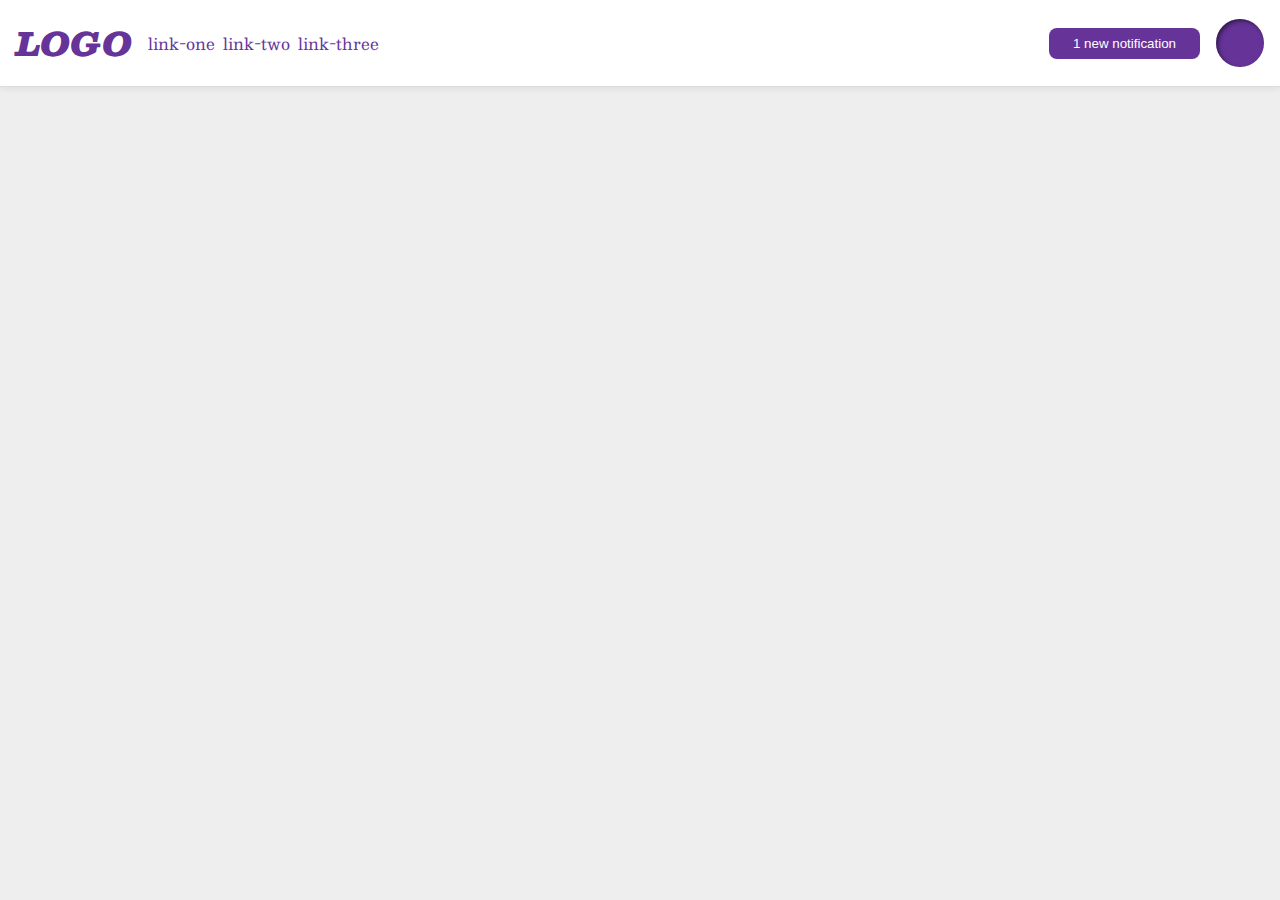
<file: foundations/flex/03-flex-header-2/index.html>
<!DOCTYPE html>
<html lang="en">
  <head>
    <meta charset="UTF-8" />
    <meta http-equiv="X-UA-Compatible" content="IE=edge" />
    <meta name="viewport" content="width=device-width, initial-scale=1.0" />
    <title>Flex Header 2</title>
    <link rel="stylesheet" href="style.css" />
  </head>
  <body>
    <div class="header">
      <div>
        <div class="logo">LOGO</div>
        <ul class="links">
          <li><a href="https://google.com">link-one</a></li>
          <li><a href="https://google.com">link-two</a></li>
          <li><a href="https://google.com">link-three</a></li>
        </ul>
      </div>
      <div>
        <button class="notifications">1 new notification</button>
        <div class="profile-image"></div>
      </div>
    </div>
  </body>
</html>
</file>
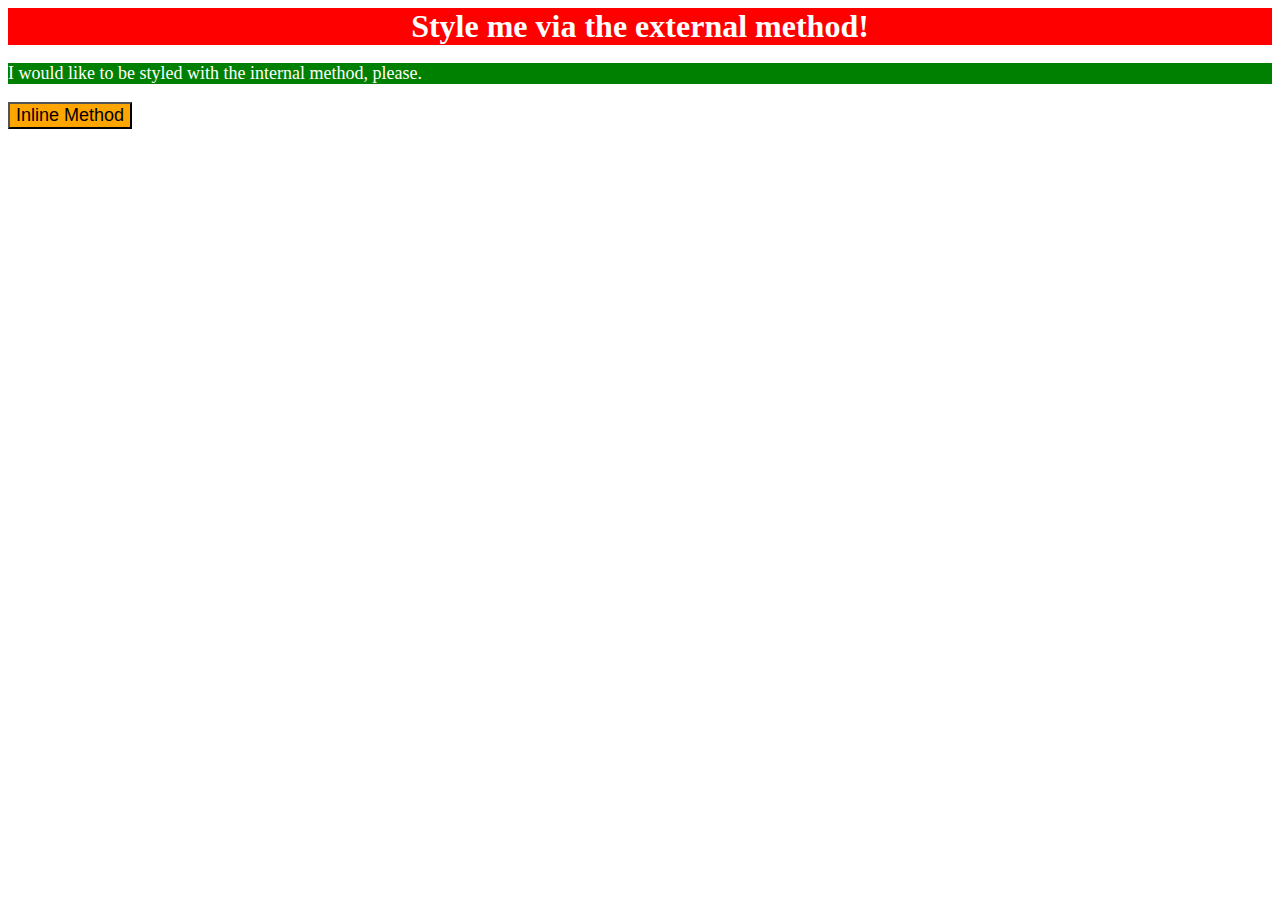
<file: foundations/intro-to-css/01-css-methods/index.html>
<!DOCTYPE html>
<html lang="en">
  <head>
    <meta charset="UTF-8" />
    <meta http-equiv="X-UA-Compatible" content="IE=edge" />
    <meta name="viewport" content="width=device-width, initial-scale=1.0" />
    <title>Methods for Adding CSS</title>
    <style>
      p {
        background-color: green;
        color: white;
        font-size: 18px;
      }
    </style>
    <link rel="stylesheet" href="styles.css" />
  </head>
  <body>
    <div>Style me via the external method!</div>

    <p>I would like to be styled with the internal method, please.</p>
    <button style="background-color: orange; font-size: 18px">
      Inline Method
    </button>
  </body>
</html>
</file>
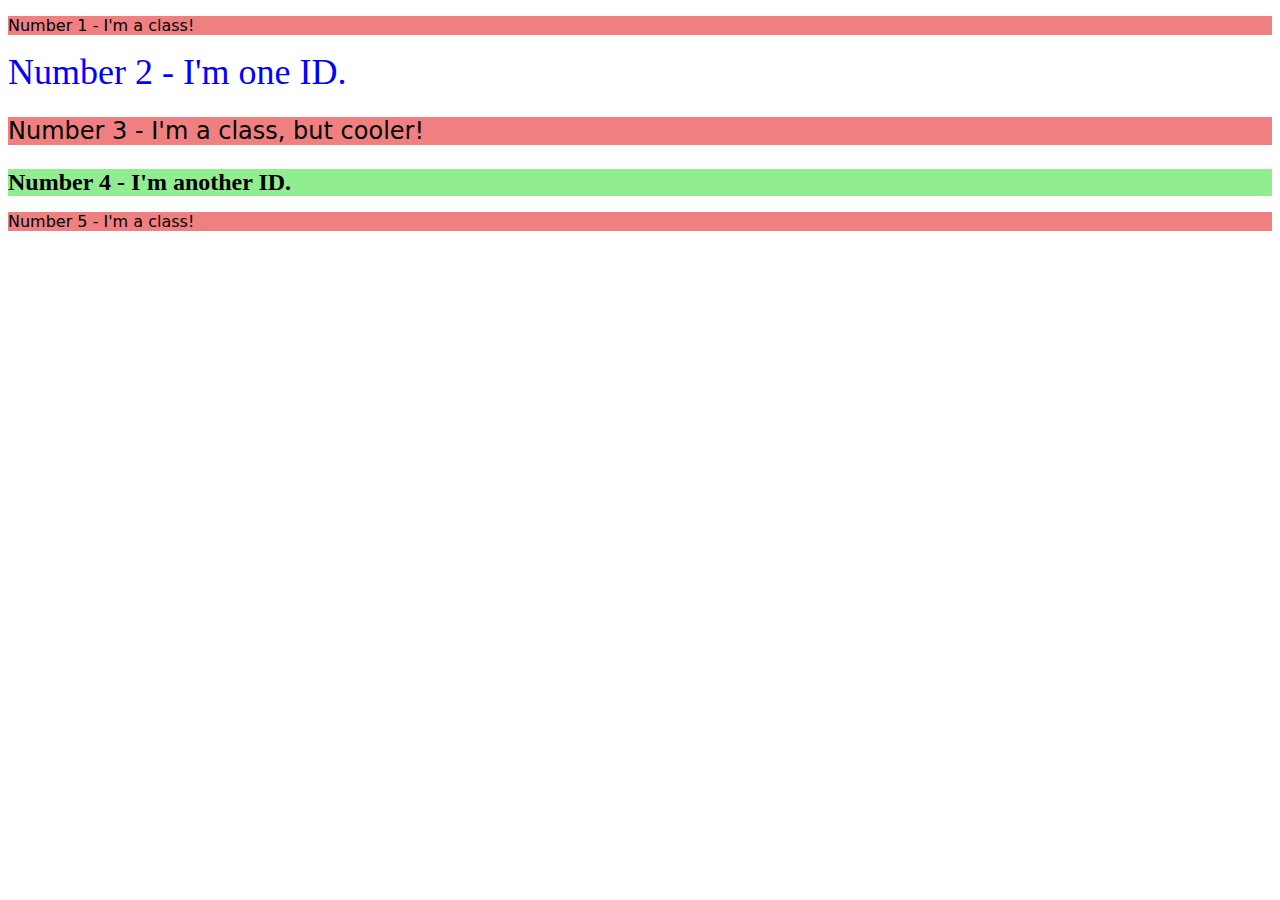
<file: foundations/intro-to-css/02-class-id-selectors/index.html>
<!DOCTYPE html>
<html lang="en">
  <head>
    <meta charset="UTF-8" />
    <meta http-equiv="X-UA-Compatible" content="IE=edge" />
    <meta name="viewport" content="width=device-width, initial-scale=1.0" />
    <title>Class and ID Selectors</title>
    <link rel="stylesheet" href="style.css" />
  </head>
  <body>
    <p class="odd">Number 1 - I'm a class!</p>
    <div id="two">Number 2 - I'm one ID.</div>
    <p class="odd three">Number 3 - I'm a class, but cooler!</p>
    <div id="four">Number 4 - I'm another ID.</div>
    <p class="odd">Number 5 - I'm a class!</p>
  </body>
</html>
</file>
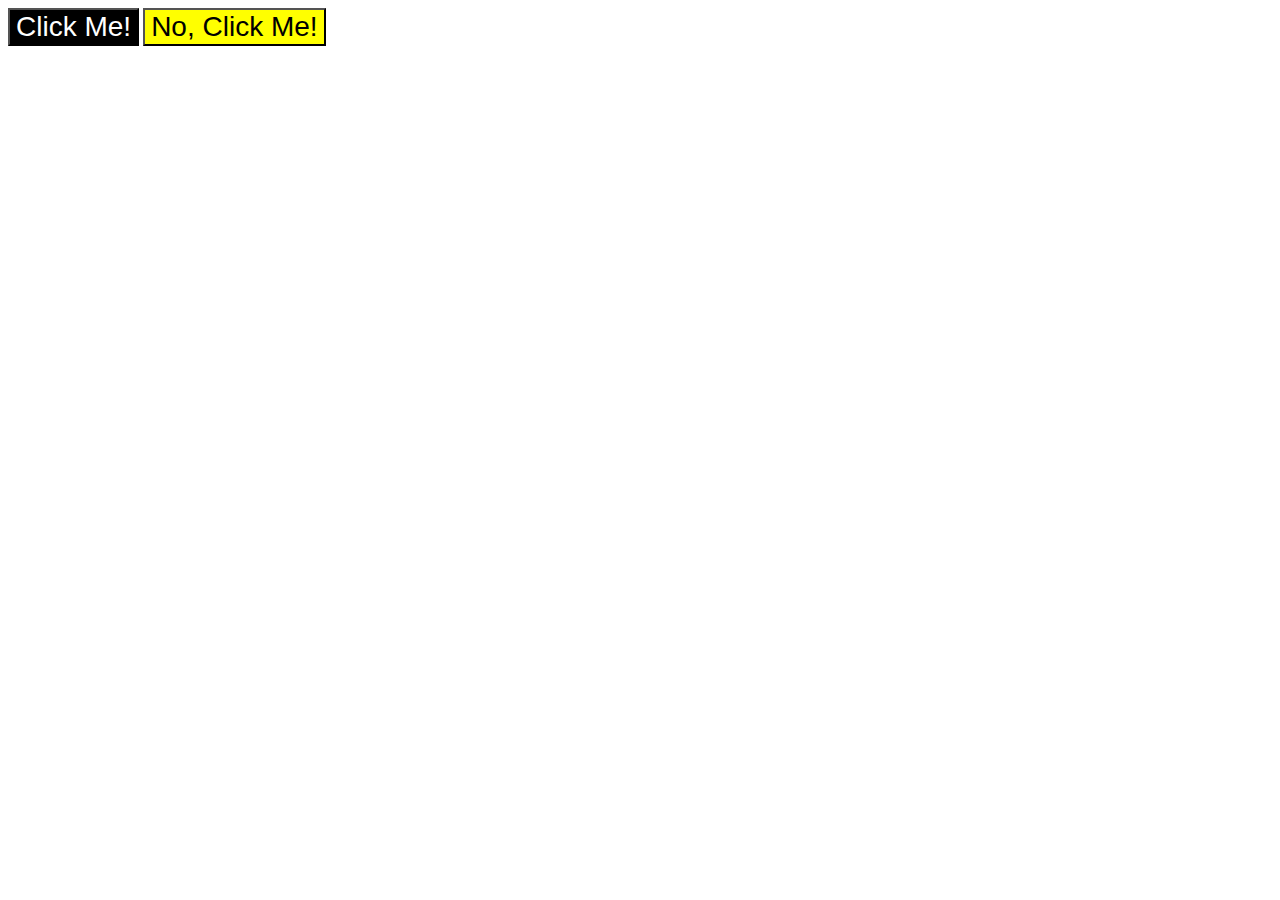
<file: foundations/intro-to-css/03-grouping-selectors/index.html>
<!DOCTYPE html>
<html lang="en">
  <head>
    <meta charset="UTF-8" />
    <meta http-equiv="X-UA-Compatible" content="IE=edge" />
    <meta name="viewport" content="width=device-width, initial-scale=1.0" />
    <title>Grouping Selectors</title>
    <link rel="stylesheet" href="style.css" />
  </head>
  <body>
    <button class="btn--accept">Click Me!</button>
    <button class="btn--reject">No, Click Me!</button>
  </body>
</html>
</file>
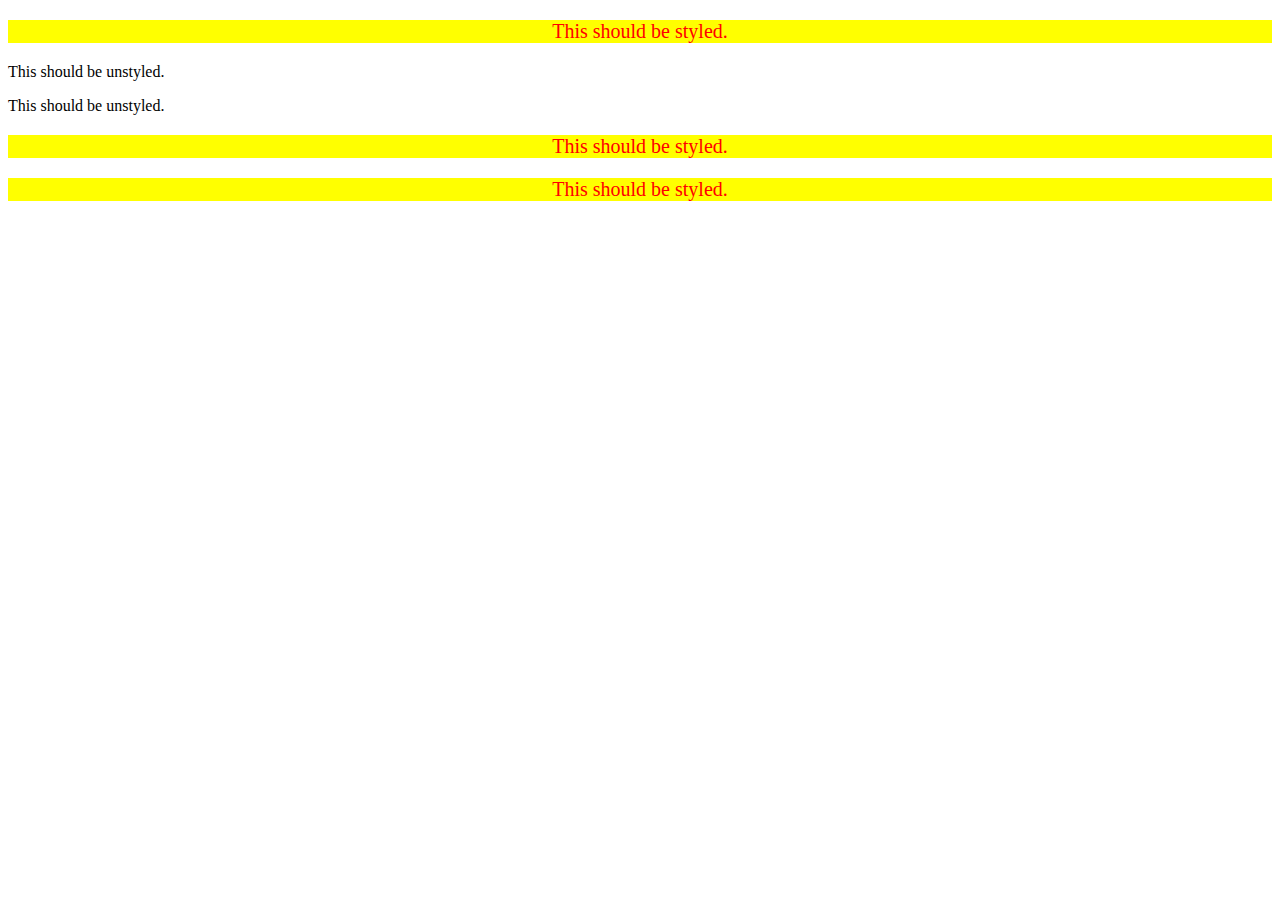
<file: foundations/intro-to-css/05-descendant-combinator/index.html>
<!DOCTYPE html>
<html lang="en">
  <head>
    <meta charset="UTF-8" />
    <meta http-equiv="X-UA-Compatible" content="IE=edge" />
    <meta name="viewport" content="width=device-width, initial-scale=1.0" />
    <title>Descendant Combinator</title>
    <link rel="stylesheet" href="style.css" />
  </head>
  <body>
    <div class="container">
      <p class="text">This should be styled.</p>
    </div>
    <p class="text">This should be unstyled.</p>
    <p class="text">This should be unstyled.</p>
    <div class="container">
      <p class="text">This should be styled.</p>
      <p class="text">This should be styled.</p>
    </div>
  </body>
</html>
</file>
<file: foundations/flex/03-flex-header-2/style.css>
/* this is some magical font-importing.  
you'll learn about it later. */
@import url("https://fonts.googleapis.com/css2?family=Besley:ital,wght@0,400;1,900&display=swap");

body {
  margin: 0;
  background: #eee;
  font-family: Besley, serif;
}

.header {
  background: white;
  border-bottom: 1px solid #ddd;
  box-shadow: 0 0 8px rgba(0, 0, 0, 0.1);
  padding: 16px;
  display: flex;
  justify-content: space-between;
  align-items: center;
}

.header > div {
  display: flex;
  gap: 16px;
  align-items: center;
}

.profile-image {
  background: rebeccapurple;
  box-shadow: inset 2px 2px 4px rgba(0, 0, 0, 0.5);
  border-radius: 50%;
  width: 48px;
  height: 48px;
}

.logo {
  color: rebeccapurple;
  font-size: 32px;
  font-weight: 900;
  font-style: italic;
}

button {
  border: none;
  border-radius: 8px;
  background: rebeccapurple;
  color: white;
  padding: 8px 24px;
}

a {
  /* this removes the line under our links */
  text-decoration: none;
  color: rebeccapurple;
}

ul {
  list-style-type: none;
  display: flex;
  gap: 8px;
  margin: 0;
  padding: 0;
}
</file>
<file: foundations/intro-to-css/01-css-methods/styles.css>
div {
  background-color: red;
  font-size: 32px;
  color: white;
  text-align: center;
  font-weight: 700;
}
</file>
<file: foundations/intro-to-css/02-class-id-selectors/style.css>
.odd {
  background-color: lightcoral;
  font-family: Verdana, "DejaVu Sans", sans-serif;
}

#two {
  color: blue;
  font-size: 36px;
}

.three {
  font-size: 24px;
}

#four {
  background-color: lightgreen;
  font-size: 24px;
  font-weight: 700;
}
</file>
<file: foundations/intro-to-css/03-grouping-selectors/style.css>
.btn--accept,
.btn--reject {
  font-size: 28px;
  font-family: Helvetica, "Times New Roman", sans-serif;
}

.btn--accept {
  background-color: black;
  color: white;
}

.btn--reject {
  background-color: yellow;
}
</file>
<file: foundations/intro-to-css/05-descendant-combinator/style.css>
div p {
  background-color: yellow;
  color: red;
  text-align: center;
  font-size: 20px;
}
</file>
